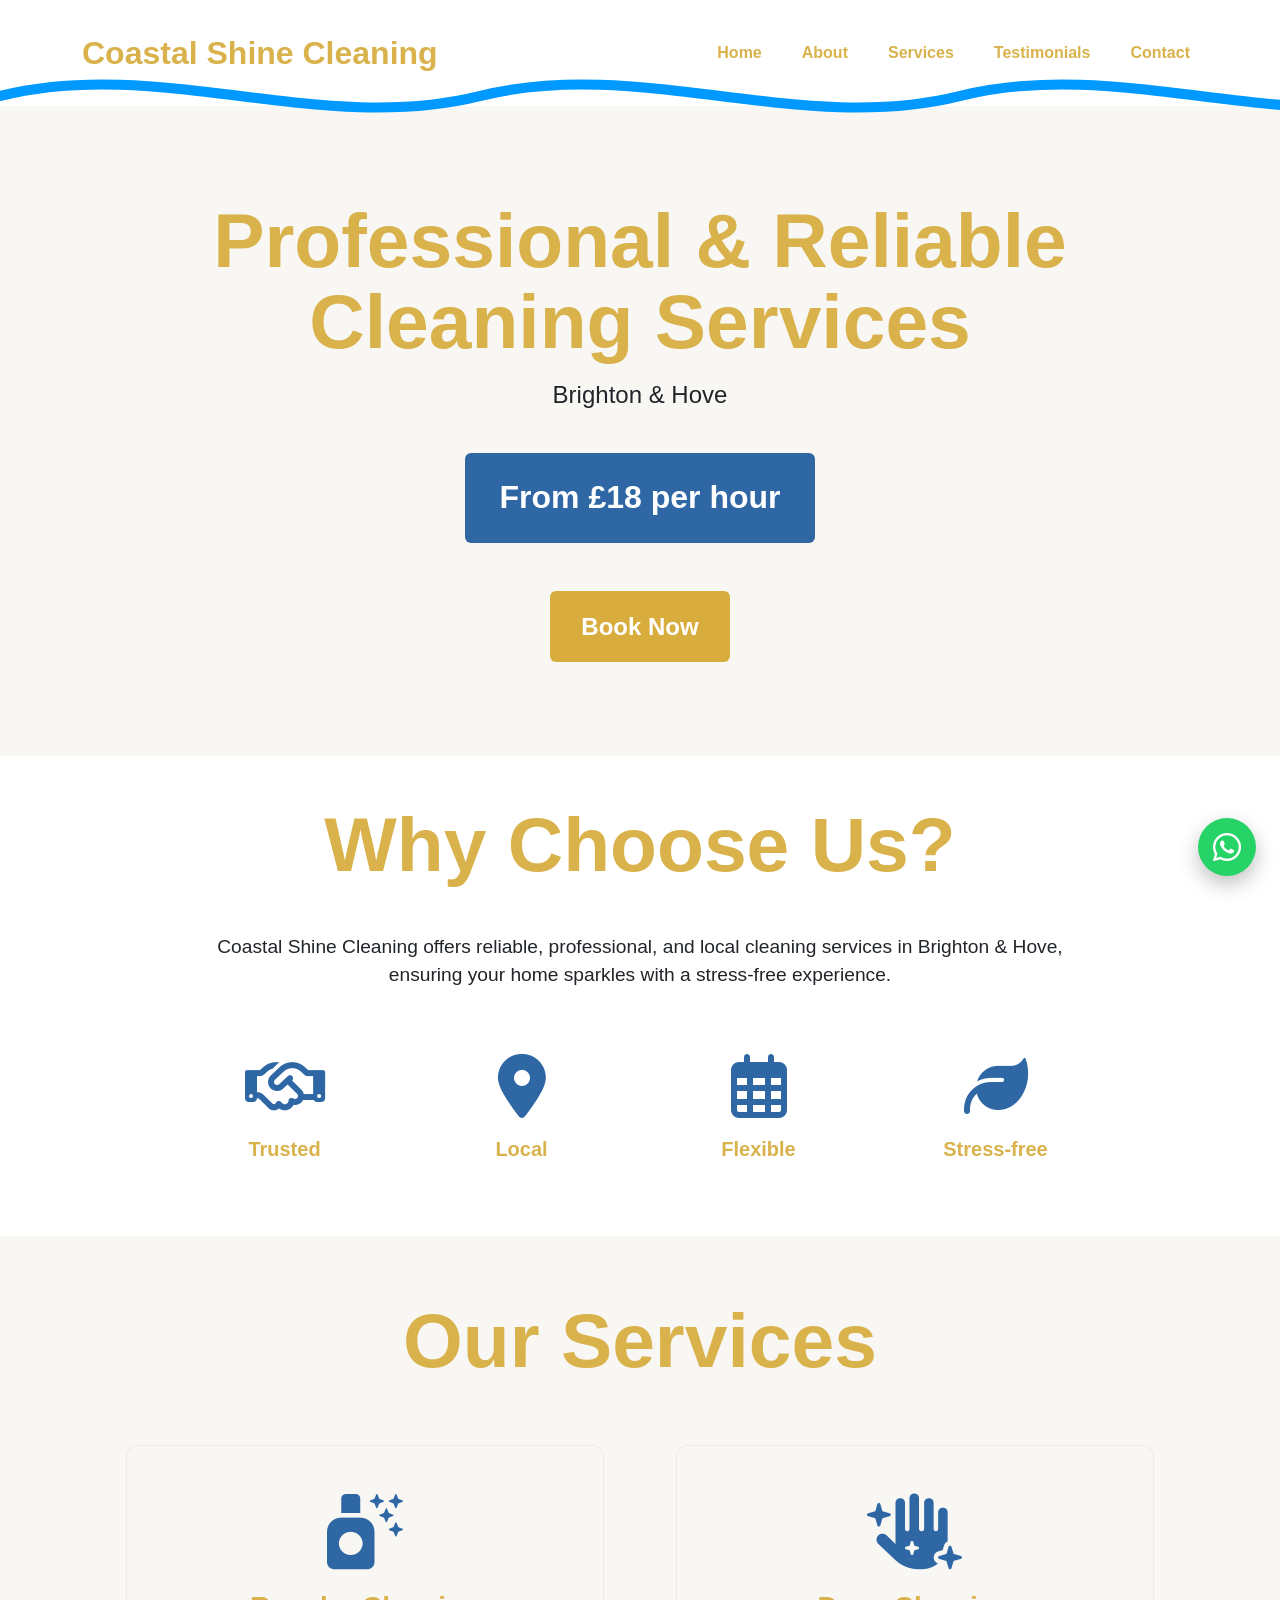
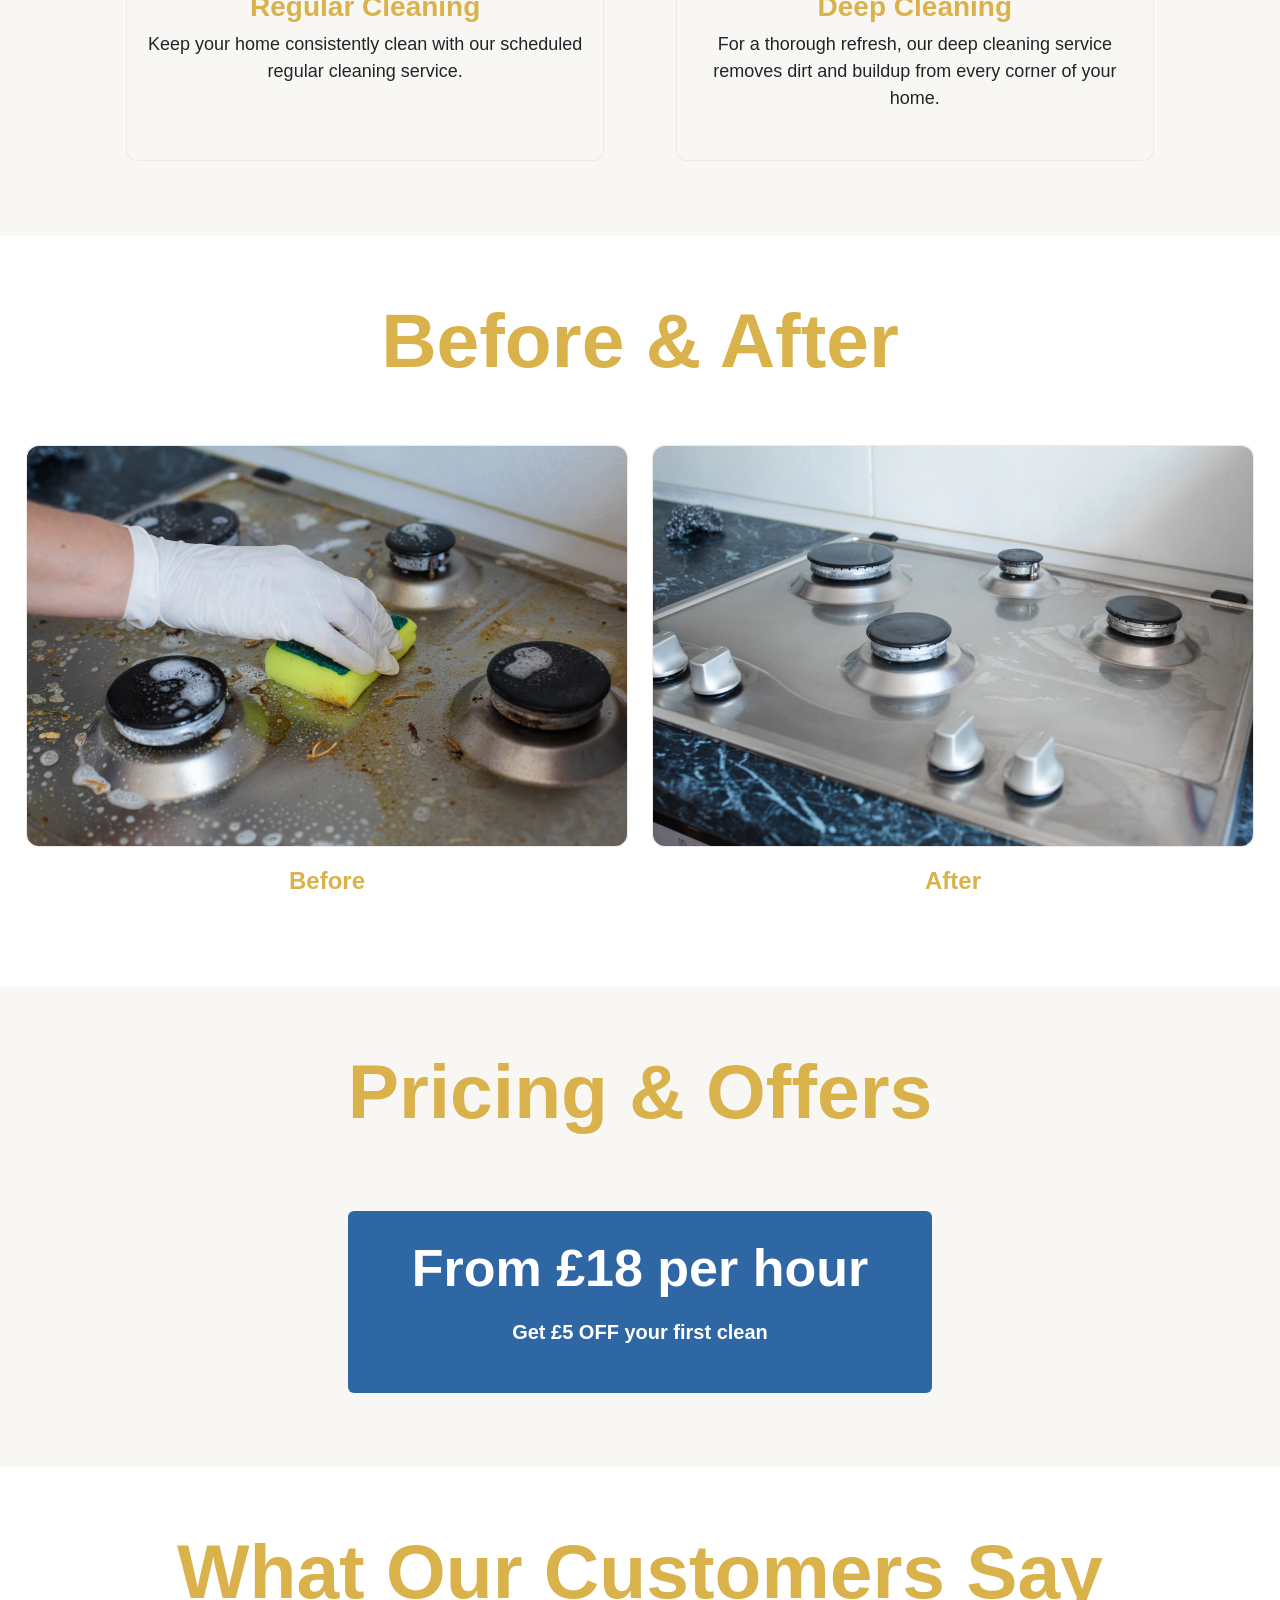
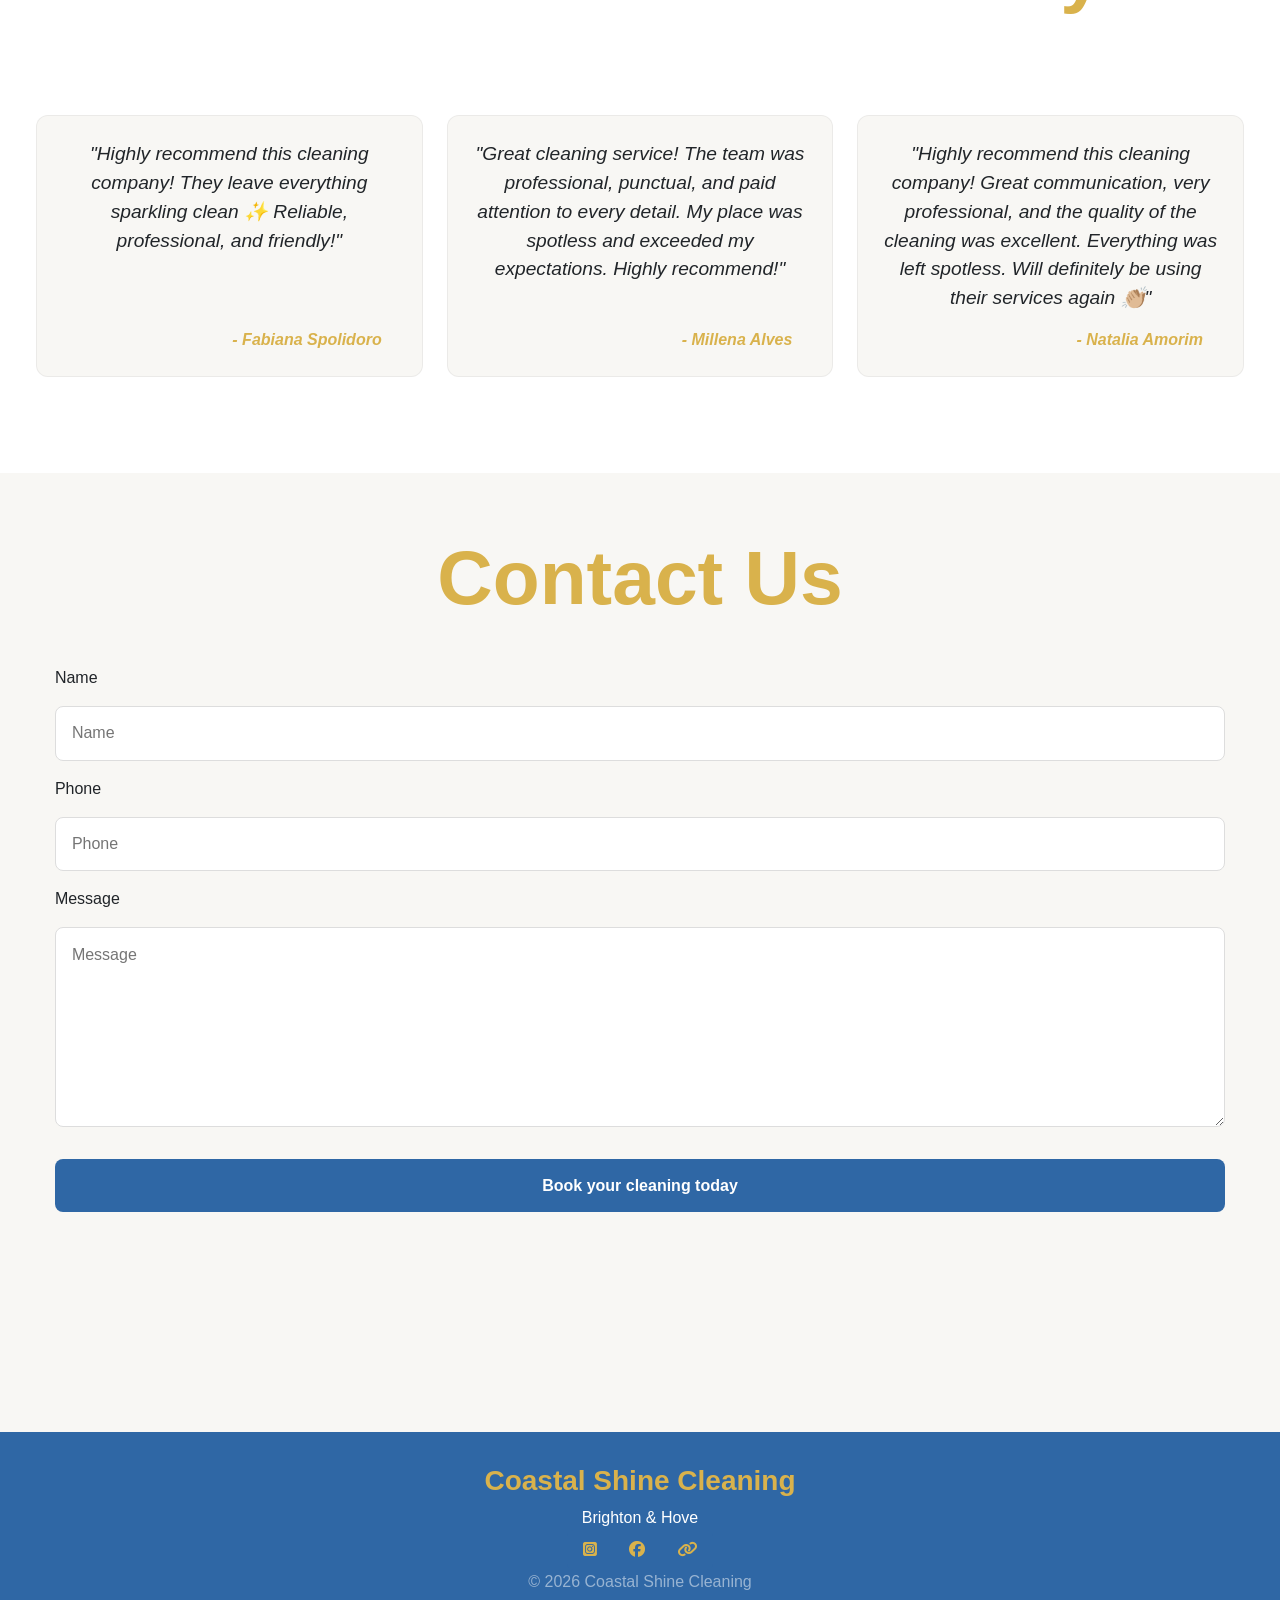
<file: index.html>
<!DOCTYPE html>
<html lang="en">
<head>
    <meta charset="UTF-8">
    <meta name="viewport" content="width=device-width, initial-scale=1.0">
    <title>Costal Shine Cleaning</title>
    <!-- Font Awesome -->
    <link 
      rel="stylesheet" 
      href="https://cdnjs.cloudflare.com/ajax/libs/font-awesome/6.5.2/css/all.min.css"
    />
    <!-- Bootstrap CSS -->
    <link 
    href="https://cdn.jsdelivr.net/npm/bootstrap@5.3.3/dist/css/bootstrap.min.css" 
    rel="stylesheet">
    <!--CSS STYLE-->
    <link href="assets/css/style.css" rel="stylesheet">
    
</head>
<body>
<header class="bg-white site-header">
  
  <nav class="navbar navbar-expand-lg">
    <div class="container py-3">
      <a class="navbar-brand fw-bold fs-2 brand-text-color" href="#home">
        Coastal Shine Cleaning
      </a>

      <button 
        class="navbar-toggler" 
        type="button" 
        data-bs-toggle="collapse" 
        data-bs-target="#mainNavbar"
      >
        <span class="navbar-toggler-icon"></span>
      </button>

      <div class="collapse navbar-collapse justify-content-end" id="mainNavbar">
        <ul class="navbar-nav gap-lg-4">
          <li class="nav-item"><a class="nav-link fw-bold brand-text-color" href="#home">Home</a></li>
          <li class="nav-item"><a class="nav-link fw-bold brand-text-color" href="#About">About</a></li>
          <li class="nav-item"><a class="nav-link fw-bold brand-text-color" href="#services">Services</a></li>
          <li class="nav-item"><a class="nav-link fw-bold brand-text-color" href="#testimonials">Testimonials</a></li>
          <li class="nav-item"><a class="nav-link fw-bold brand-text-color" href="#contact">Contact</a></li>
        </ul>
      </div>
    </div>
  </nav>
<!-- Wave Line -->
  <div class="wave-line overflow-hidden">
    <svg viewBox="0 0 1440 100" preserveAspectRatio="none">
      <path 
        d="M0,50 C120,10 240,90 360,50 C480,10 600,90 720,50 C840,10 960,90 1080,50 C1200,10 1320,90 1440,50"
        fill="none"
        stroke="#0099ff"
        stroke-width="10"
        stroke-linecap="round"
    />
    </svg>
  </div>
</header>
<main>
    <!--HERO SECTION-->
    <section class="hero" id="home">
      <div class="hero-content">
        <h1 class=" fw-bold">Professional & Reliable Cleaning Services</h1>
        <p class="fs-4">
          Brighton & Hove
        </p>
        <div id="space">   
            <span class="btn" id="per-hour">From £18 per hour</span>
        </div>
        <a href="#contact" class="btn" id="bookbtn">Book Now</a>
      </div>
    </section>
  <!--WHY CHOOSE US-->
  <section class="choose-us" id="About">
    
    <div class="choose-us-content">
      <h2>Why Choose Us?</h2>
      <p>
        Coastal Shine Cleaning offers reliable, professional, and local cleaning services in Brighton & Hove, ensuring your home sparkles with a stress-free experience.
      </p>
      <ul class="choose-us-list">
        <li>
            <i class="fa-regular fa-handshake brand-blue"></i>
            <span class="fw-bold brand-text-color">Trusted</span>
        </li>
        <li>
            <i class="fa-solid fa-location-dot brand-blue"></i>
            <span class="fw-bold brand-text-color">Local</span>
        
        </li>
         <li>
            <i class="fa-regular fa-calendar-days brand-blue"></i>
            <span class="fw-bold brand-text-color">Flexible</span>
        </li>
        <li>
            <i class="fa-solid fa-leaf brand-blue"></i>
            <span class="fw-bold brand-text-color">Stress-free</span>
        </li>
      </ul>
      

    </div>
  </section>
  <!--OUR SERVICE SECTION-->  
  <section class="our-service" id="services">
    <div class="our-service-content">
      <h2>Our Services</h2>
      <!--Service cards Bootstrap-->
      <div class="row service-cards">
        <div class="col-12 col-md-6 col-lg-5 d-flex">
          <div class="card card-space">
            <div class="card-body">
              <i class="fa-solid fa-spray-can-sparkles"></i>
              <h3 class="card-title fw-bold">Regular Cleaning</h3>
              <p class="card-text">Keep your home consistently clean with our scheduled regular cleaning service.</p>
            </div>
          </div>
        </div>
        
        <div class="col-12 col-md-6 col-lg-5 d-flex">
          <div class="card card-space">
            <div class="card-body">
              <i class="fa-solid fa-hand-sparkles"></i>
              <h3 class="card-title fw-bold">Deep Cleaning</h3>
              <p class="card-text">For a thorough refresh, our deep cleaning service removes dirt and buildup from every corner of your home.</p>
            </div>
          </div>
        </div>
      </div>
    </div>
  </section> 
  <!--BEFORE AND AFTER SECTION-->
  <section class="before-after">
    <div>
      <h2>Before & After</h2>
      <!--Image cards Bootstrap-->
      <div class="row before-after-cards">
        <div class="col-md-6">
          <div class="card">
            <img src="assets/images/before.webp" class="card-img-top" alt="domestic female hand wearing gloves cleaning dirty stove after cooking using sponge washing woman housewife enjoying daily household closeup top view">
          </div>
          <p class="fw-bold brand-text-color fs-4">Before</p>
        </div>
          <div class="col-md-6">
            <div class="card">
              <img src="assets/images/after.webp" class="card-img-top" alt="polished-gas-cooker-after-washingperfectly-clean-gas-cooker-after-being-washed-with-polishing-chemicals-result-washing-burners">
            </div>
            <p class="fw-bold brand-text-color fs-4">After</p>
          </div>
        </div>
      </div>
    </div>

  </section>
  <!--PRICING AND OFFERS SECTION-->
  <section class="pricing-offers">
    <div>
      <h2>Pricing & Offers</h2>
      <div id="space-pricing">   
            <div class="btn" id="pricing-btn">
                From £18 per hour
                <p>Get £5 OFF your first clean</p>
            </div>
            
      </div>
    </div>
  </section>
  <!--TESTIMONIALS SECTION-->
  <section class="testimonials" id="testimonials">
    <div>
      <h2>What Our Customers Say</h2>
      <!--Testimonial cards Bootstrap-->
      <div class="row justify-content-center testimonials-cards g-4">
       <div class="col-12 col-md-6 col-lg-4 col-lg-4 d-flex">
        <div class="card">
            <p class="card-text fst-italic">"Highly recommend this cleaning company! They leave everything sparkling clean ✨ 
Reliable, professional, and friendly!"</p>
            <span class="text-end fst-italic brand-text-color fw-bold">- Fabiana Spolidoro</span>
         </div>
       </div>
       <!--Second card-->
       <div class="col-12 col-md-6 col-lg-4 col-lg-4 d-flex">
        <div class="card">
            <p class="card-text fst-italic">"Great cleaning service! The team was professional, punctual, and paid attention to every detail. My place was spotless and exceeded my expectations. Highly recommend!"</p>
            <span class="text-end fst-italic brand-text-color fw-bold"><br>- Millena Alves</span>
         </div>
       </div>
       <!--Third card-->
       <div class="col-12 col-md-6 col-lg-4 col-lg-4 d-flex">
        <div class="card">
            <p class="card-text fst-italic">"Highly recommend this cleaning company!
Great communication, very professional, and the quality of the cleaning was excellent. Everything was left spotless. Will definitely be using their services again 👏🏼"</p>
            <span class="text-end fst-italic brand-text-color fw-bold">- Natalia Amorim</span>
         </div>
       </div>
     </div>
    </div>
  </section>

  <!--CONTACT US SECTION-->
  <section class="contact-us" id="contact">
    <div class="contact-wrap">
      <h2>Contact Us</h2>
      <!-- Contact Form -->
         <div class="contact-container">
            <form id="form" class="contact-form" action="https://formspree.io/f/mykvzrvo" method="POST">
              <label for="name">Name</label>
              <input type="text" id="name" name="name" placeholder="Name" required>
            
              <label for="phone">Phone</label>
              <input type="tel" id="phone" name="phone" placeholder="Phone" required>

                <!--Honeypot anti-spam-->
              <input type="text" name="_gotcha" style="display:none">
          
              <label for="message">Message</label>
              <textarea id="message" name="message" placeholder="Message" style="height:200px" required></textarea>
                
              <input type="submit" value="Book your cleaning today">

                <!--Form status message-->
              <p id="form-status"></p>
            </form>
        </div>
    </div>
  </section>

<!--WhatsApp Float Button-->
<a 
  class="whatsapp-float"
  href="https://wa.me/447833771685?text=Hello%20I%20would%20like%20to%20book%20a%20cleaning"
  target="_blank"
  aria-label="Chat on WhatsApp"
>
  <i class="fa-brands fa-whatsapp"></i>
</a>

</main>
<footer class="site-footer ">
  <div class="container-footer">
    <h3 class="fw-bold brand-text-color">Coastal Shine Cleaning</h3>
    <span>Brighton & Hove</span>
    <ul class="list-group list-group-horizontal">
      <li class="list-group-item footer-link">
        <a href="https://www.instagram.com/?hl=en" alt="open in a new tab instagram page."><i class="fa-brands fa-square-instagram"></i></a>
      </li>
      <li class="list-group-item footer-link">
        <a href="https://www.facebook.com/" alt="open in a new tab facebook page"><i class="fa-brands fa-facebook"></i></a>
      </li>
      <li class="list-group-item footer-link">
        <a href="https://nextdoor.co.uk/" alt="open in a new tab nextdoor website"><i class="fa-solid fa-link"></i></i></a>
      </li>
    </ul>
  </div>

  <p>© 2026 Coastal Shine Cleaning</p>
</footer>


<script 
  src="https://cdn.jsdelivr.net/npm/bootstrap@5.3.3/dist/js/bootstrap.bundle.min.js">
</script>
<script src="assets/js/app.js"></script>
</body>
</html>
</file>
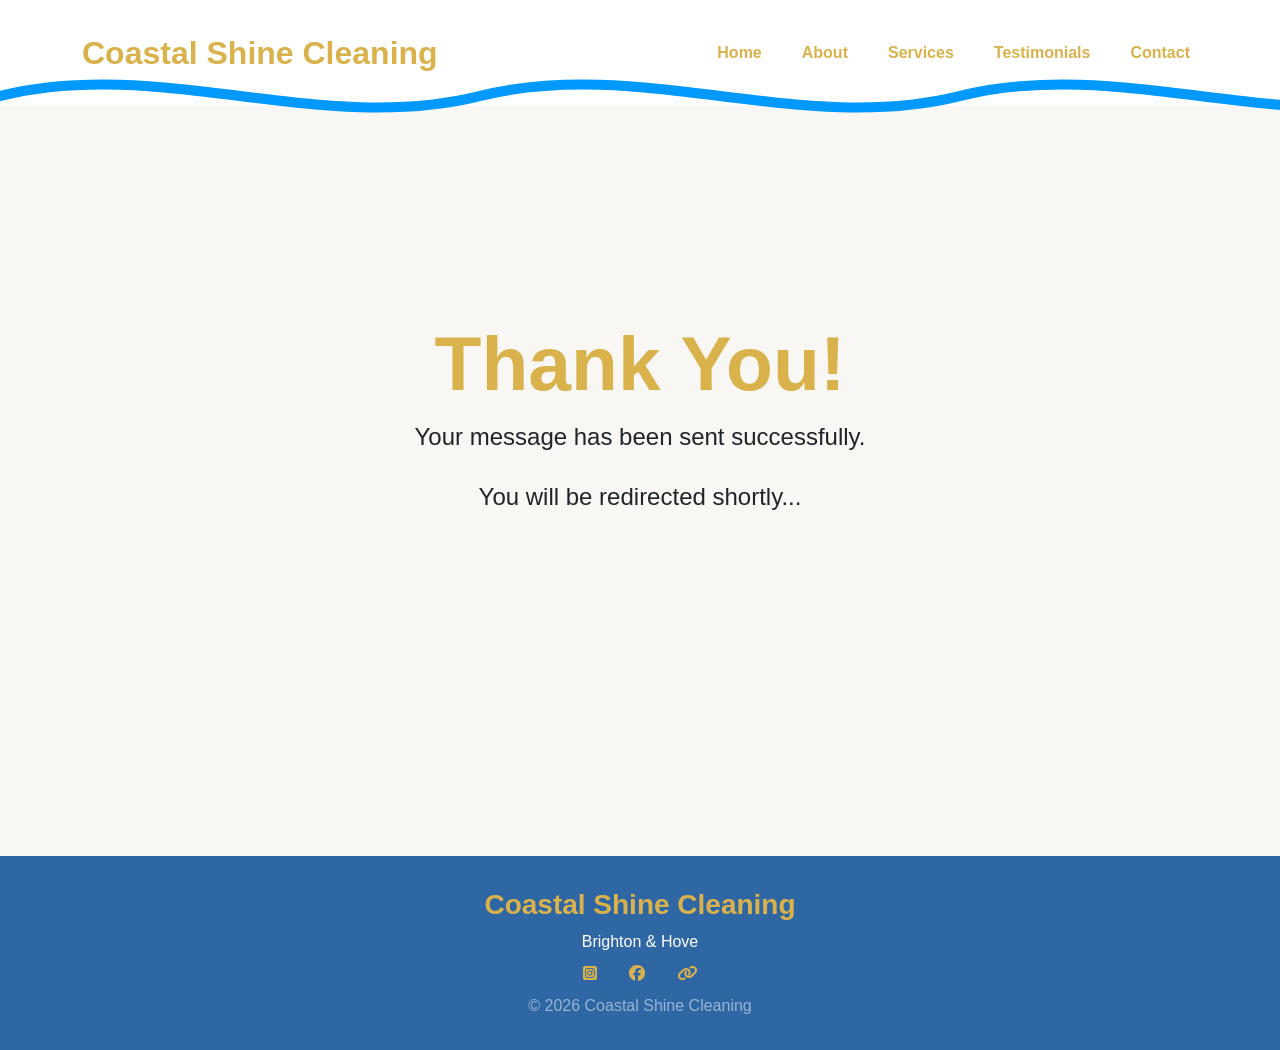
<file: thank_you.html>
<!DOCTYPE html>
<html lang="en">
<head>
    <meta charset="UTF-8">
    <meta name="viewport" content="width=device-width, initial-scale=1.0">
    <title>Message sent</title>
    <!-- Font Awesome -->
    <link 
      rel="stylesheet" 
      href="https://cdnjs.cloudflare.com/ajax/libs/font-awesome/6.5.2/css/all.min.css"
    />
    <!-- Bootstrap CSS -->
    <link 
    href="https://cdn.jsdelivr.net/npm/bootstrap@5.3.3/dist/css/bootstrap.min.css" 
    rel="stylesheet">
    <!--CSS STYLE-->
    <link href="assets/css/style.css" rel="stylesheet">

    <!-- Redirect to home page after 5 seconds -->
    <meta http-equiv="refresh" content="5;url=index.html">
    
</head>
<body>
<header class="bg-white site-header">
  
  <nav class="navbar navbar-expand-lg">
    <div class="container py-3">
      <a class="navbar-brand fw-bold fs-2 brand-text-color" href="#home">
        Coastal Shine Cleaning
      </a>

      <button 
        class="navbar-toggler" 
        type="button" 
        data-bs-toggle="collapse" 
        data-bs-target="#mainNavbar"
      >
        <span class="navbar-toggler-icon"></span>
      </button>

      <div class="collapse navbar-collapse justify-content-end" id="mainNavbar">
        <ul class="navbar-nav gap-lg-4">
          <li class="nav-item"><a class="nav-link fw-bold brand-text-color" href="#home">Home</a></li>
          <li class="nav-item"><a class="nav-link fw-bold brand-text-color" href="#About">About</a></li>
          <li class="nav-item"><a class="nav-link fw-bold brand-text-color" href="#services">Services</a></li>
          <li class="nav-item"><a class="nav-link fw-bold brand-text-color" href="#testimonials">Testimonials</a></li>
          <li class="nav-item"><a class="nav-link fw-bold brand-text-color" href="#contact">Contact</a></li>
        </ul>
      </div>
    </div>
  </nav>
<!-- Wave Line -->
  <div class="wave-line overflow-hidden">
    <svg viewBox="0 0 1440 100" preserveAspectRatio="none">
      <path 
        d="M0,50 C120,10 240,90 360,50 C480,10 600,90 720,50 C840,10 960,90 1080,50 C1200,10 1320,90 1440,50"
        fill="none"
        stroke="#0099ff"
        stroke-width="10"
        stroke-linecap="round"
    />
    </svg>
  </div>
</header>
<main>
    <!--HERO SECTION-->
    <section class="hero success-message" id="home">
      <div class="hero-content">
        <h1 class=" fw-bold">Thank You!</h1>
        <p class="fs-4">
          Your message has been sent successfully.
        </p>
        <p class="fs-4">
          You will be redirected shortly...
        </p>
      </div>
    </section>

</main>
<footer class="site-footer ">
  <div class="container-footer">
    <h3 class="fw-bold brand-text-color">Coastal Shine Cleaning</h3>
    <span>Brighton & Hove</span>
    <ul class="list-group list-group-horizontal">
      <li class="list-group-item footer-link">
        <a href="https://www.instagram.com/?hl=en" alt="open in a new tab instagram page."><i class="fa-brands fa-square-instagram"></i></a>
      </li>
      <li class="list-group-item footer-link">
        <a href="https://www.facebook.com/" alt="open in a new tab facebook page"><i class="fa-brands fa-facebook"></i></a>
      </li>
      <li class="list-group-item footer-link">
        <a href="https://nextdoor.co.uk/" alt="open in a new tab nextdoor website"><i class="fa-solid fa-link"></i></i></a>
      </li>
    </ul>
  </div>

  <p>© 2026 Coastal Shine Cleaning</p>
</footer>


<script 
  src="https://cdn.jsdelivr.net/npm/bootstrap@5.3.3/dist/js/bootstrap.bundle.min.js">
</script>
<script src="assets/js/app.js"></script>
</body>
</html>
</file>
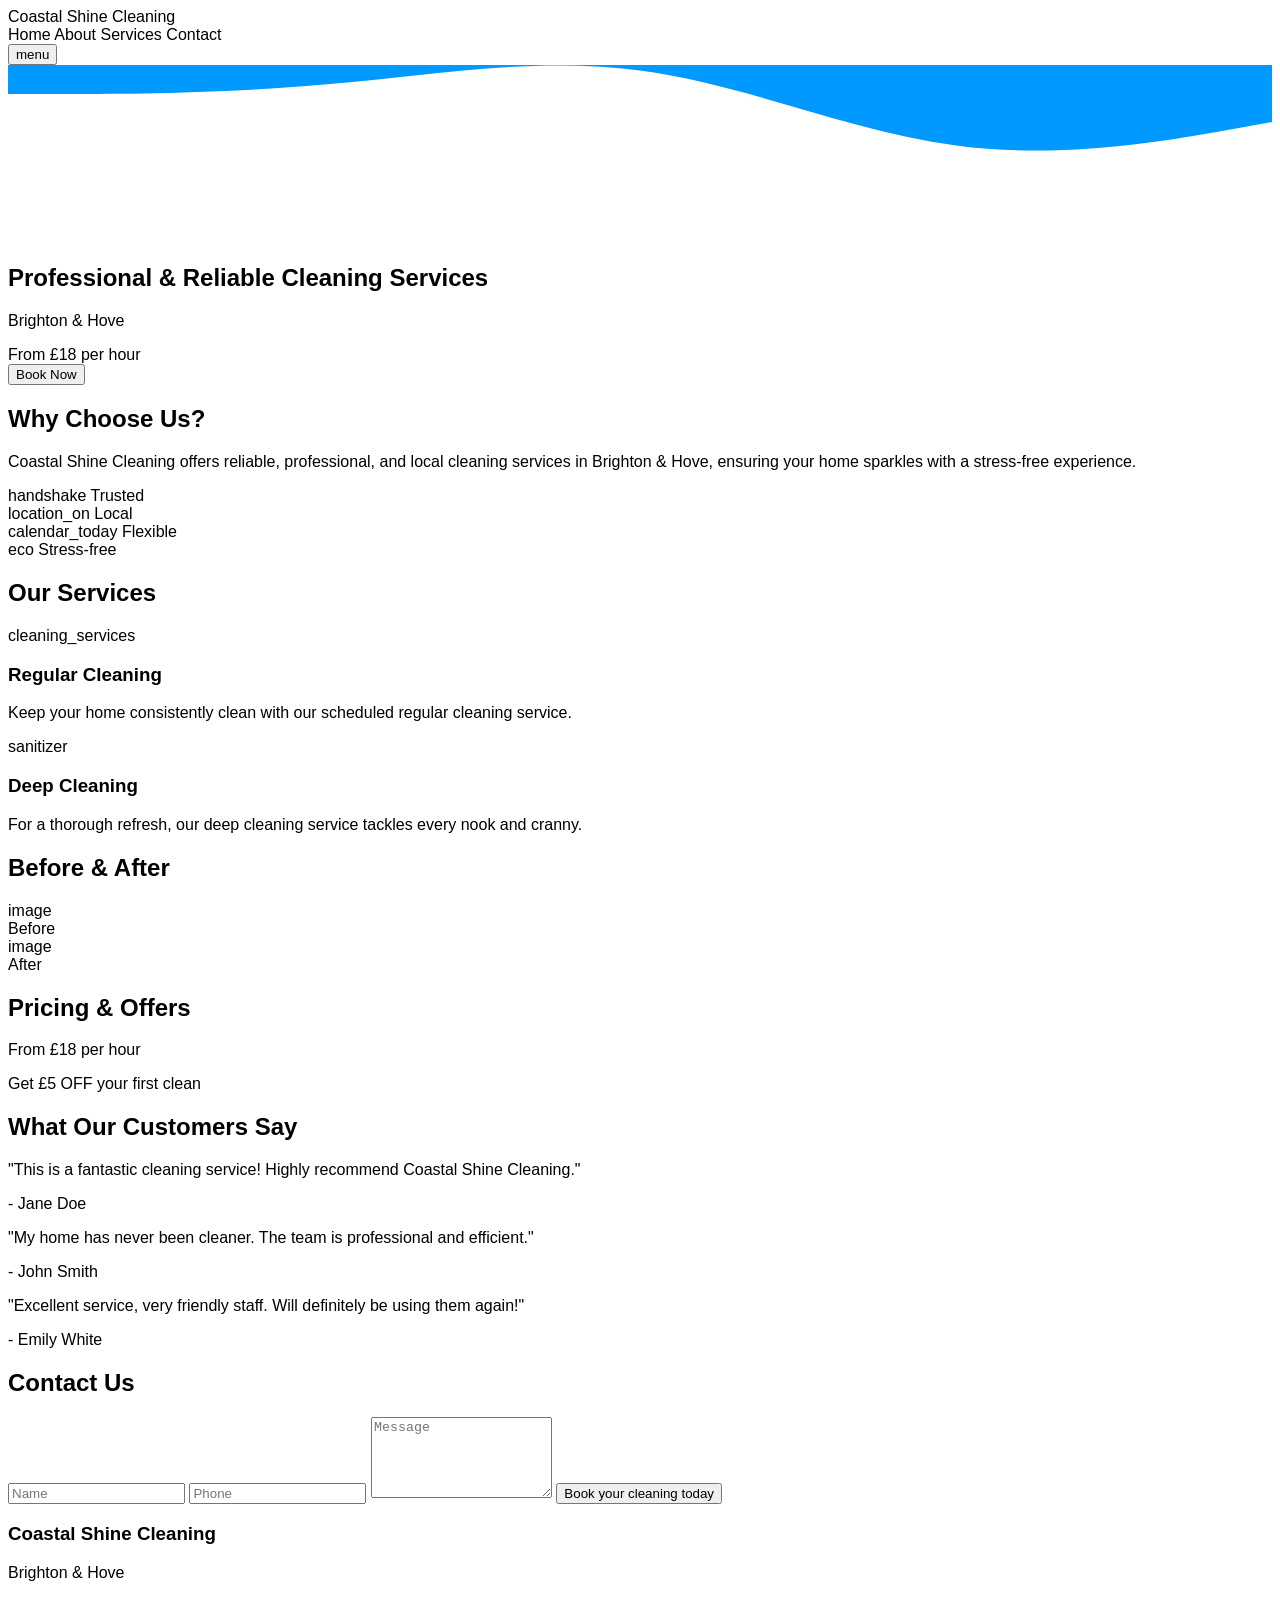
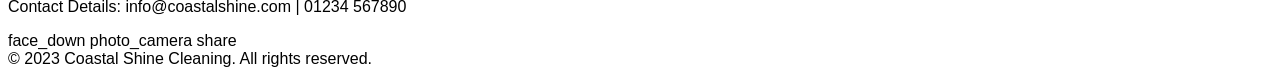
<file: assets/images/Cleaning Services Landing Page.html>
<!DOCTYPE html>
<html lang="en">
<head>
    <meta charset="utf-8"/>
    <meta content="width=device-width, initial-scale=1.0" name="viewport"/>
    <meta http-equiv="Content-Security-Policy" content="default-src 'none'; script-src 'unsafe-inline' 'unsafe-eval' https://static.balsamiq.com/prototype/v1/; style-src 'unsafe-inline' https://static.balsamiq.com/prototype/v1/; font-src https://static.balsamiq.com/prototype/v1/; img-src data: https:; connect-src 'none'; frame-src 'none'; object-src 'none'; base-uri 'none'; form-action 'none';"/>
    <title>Cleaning Services Landing Page</title>

    <!-- Fonts -->
    <link href="https://static.balsamiq.com/prototype/v1/css/noto-fonts.css" rel="stylesheet"/>
    <link href="https://static.balsamiq.com/prototype/v1/css/material-symbols-outlined.css" rel="stylesheet"/>

    <!-- Tailwind CSS -->
    <script src="https://static.balsamiq.com/prototype/v1/js/tailwindcss-3.4.17.js"></script>
    <script>
        tailwind.config = {
            darkMode: "class",
            theme: {
                extend: {
                    colors: {
                        "primary": "#d9b24c",
                        "secondary": "#2f67a5",
                        "background": "#ffffff",
                        "surface": "#f8f7f4",
                        "border": "#dddddd",
                        "text-main": "#333333",
                        "text-muted": "#666666",
                    },
                    borderRadius: {
                        "theme": "0.25rem",
                        "theme-sm": "calc(0.25rem * 0.5)",
                        "theme-lg": "calc(0.25rem * 1.5)",
                    },
                    boxShadow: {
                        "theme": "0 1px 2px 0 rgb(0 0 0 / 0.05)",
                    },
                    fontFamily: {
                        "display": ["Noto Serif", "serif"],
                        "body": ["Noto Sans", "sans-serif"],
                        "sans": ["Noto Sans", "sans-serif"],
                    },
                },
            },
        }
    </script>

    <!-- Alpine.js Plugins -->
    <script defer src="https://static.balsamiq.com/prototype/v1/js/alpinejs-collapse-3.14.9.min.js"></script>
    <!-- Alpine.js -->
    <script defer src="https://static.balsamiq.com/prototype/v1/js/alpinejs-3.14.9.min.js"></script>

    <style>
        /* Prevent flash of unstyled content */
        [x-cloak] { display: none !important; }
        .font-display { font-family: 'Noto Serif', serif; }
        .font-body { font-family: 'Noto Sans', sans-serif; }
    </style>

</head>
<body class="bg-background text-text-main font-body antialiased min-h-screen"
      x-data="{ page: 'main', formData: {} }">

<!-- Page: Main Landing Page -->
<div x-show="page === 'main'" class="min-h-screen bg-[#f8f7f4] text-text-main font-sans">
  
  <!-- Header / Navigation -->
  <header data-control-id="138" class="w-full bg-[#f8f7f4] sticky top-0 z-50 border-b border-border/50">
    <div class="max-w-7xl mx-auto px-4 md:px-8 py-6 flex items-center justify-between">
      <div data-control-id="139" class="text-3xl md:text-4xl font-bold text-primary">
        Coastal Shine Cleaning
      </div>
      <nav class="hidden md:flex items-center gap-8">
        <a data-control-id="140" @click.prevent="page = 'main'" class="text-primary font-bold hover:opacity-80 transition-opacity">Home</a>
        <a data-control-id="141" @click.prevent class="text-primary font-bold hover:opacity-80 transition-opacity">About</a>
        <a data-control-id="142" @click.prevent class="text-primary font-bold hover:opacity-80 transition-opacity">Services</a>
        <a data-control-id="143" @click.prevent class="text-primary font-bold hover:opacity-80 transition-opacity">Contact</a>
      </nav>
      <button class="md:hidden material-symbols-outlined text-primary">menu</button>
    </div>
	
  </header>
	<svg xmlns="http://www.w3.org/2000/svg" viewBox="0 95 1440 200"><path fill="#0099ff" fill-opacity="1" d="M0,128L60,128C120,128,240,128,360,117.3C480,107,600,85,720,101.3C840,117,960,171,1080,186.7C1200,203,1320,181,1380,170.7L1440,160L1440,0L1380,0C1320,0,1200,0,1080,0C960,0,840,0,720,0C600,0,480,0,360,0C240,0,120,0,60,0L0,0Z"></path></svg>
  <!-- Hero Section -->
  <section data-control-id="144" class="relative py-20 md:py-32 overflow-hidden">
    <div class="max-w-5xl mx-auto px-4 text-center flex flex-col items-center gap-8">
      <h1 data-control-id="145" class="text-5xl md:text-7xl font-bold text-primary leading-tight">
        Professional & Reliable Cleaning Services
      </h1>
      <p data-control-id="146" class="text-2xl md:text-3xl text-text-main">
        Brighton & Hove
      </p>
      
      <div data-control-id="147" class="bg-secondary px-10 py-6 rounded-theme-lg shadow-theme transform hover:scale-105 transition-transform">
        <span data-control-id="148" class="text-3xl md:text-4xl font-bold text-[#F8F7F4]">
          From £18 per hour
        </span>
      </div>

      <button data-control-id="149" @click="document.getElementById('contact-form').scrollIntoView({behavior: 'smooth'})" class="bg-primary text-white text-2xl font-bold px-12 py-5 rounded-theme-lg shadow-theme hover:opacity-90 transition-all active:scale-95">
        Book Now
      </button>
    </div>
  </section>

  <!-- Why Choose Us Section -->
  <section class="py-20 bg-white">
    <div class="max-w-7xl mx-auto px-4">
      <h2 data-control-id="150" class="text-4xl md:text-5xl font-bold text-primary text-center mb-12">
        Why Choose Us?
      </h2>
      <p data-control-id="151" class="text-xl md:text-2xl text-center max-w-4xl mx-auto mb-16 text-text-main leading-relaxed">
        Coastal Shine Cleaning offers reliable, professional, and local cleaning services in Brighton & Hove, ensuring your home sparkles with a stress-free experience.
      </p>

      <div class="grid grid-cols-1 md:grid-cols-4 gap-8 text-center">
        <!-- Trusted -->
        <div class="flex flex-col items-center gap-4">
          <span data-control-id="152" class="material-symbols-outlined text-6xl text-secondary">handshake</span>
          <span data-control-id="153" class="text-2xl font-bold text-primary">Trusted</span>
        </div>
        <!-- Local -->
        <div class="flex flex-col items-center gap-4">
          <span data-control-id="154" class="material-symbols-outlined text-6xl text-secondary">location_on</span>
          <span data-control-id="155" class="text-2xl font-bold text-primary">Local</span>
        </div>
        <!-- Flexible -->
        <div class="flex flex-col items-center gap-4">
          <span data-control-id="156" class="material-symbols-outlined text-6xl text-secondary">calendar_today</span>
          <span data-control-id="157" class="text-2xl font-bold text-primary">Flexible</span>
        </div>
        <!-- Stress-free -->
        <div class="flex flex-col items-center gap-4">
          <span data-control-id="158" class="material-symbols-outlined text-6xl text-secondary">eco</span>
          <span data-control-id="159" class="text-2xl font-bold text-primary">Stress-free</span>
        </div>
      </div>
    </div>
  </section>

  <!-- Our Services Section -->
  <section class="py-20 bg-[#f8f7f4]">
    <div class="max-w-7xl mx-auto px-4">
      <h2 data-control-id="160" class="text-4xl md:text-5xl font-bold text-primary text-center mb-16">
        Our Services
      </h2>
      
      <div class="grid grid-cols-1 md:grid-cols-2 gap-12 max-w-5xl mx-auto">
        <!-- Regular Cleaning -->
        <div data-control-id="161" class="bg-surface p-10 rounded-theme-lg shadow-theme flex flex-col items-center text-center gap-6 border border-border/30 hover:shadow-lg transition-shadow">
          <div data-control-id="162" class="w-24 h-24 bg-secondary rounded-full flex items-center justify-center">
            <span data-control-id="163" class="material-symbols-outlined text-5xl text-[#f8f7f4]">cleaning_services</span>
          </div>
          <h3 data-control-id="164" class="text-3xl font-bold text-primary">Regular Cleaning</h3>
          <p data-control-id="165" class="text-xl text-text-main leading-relaxed">
            Keep your home consistently clean with our scheduled regular cleaning service.
          </p>
        </div>

        <!-- Deep Cleaning -->
        <div data-control-id="166" class="bg-surface p-10 rounded-theme-lg shadow-theme flex flex-col items-center text-center gap-6 border border-border/30 hover:shadow-lg transition-shadow">
          <div data-control-id="167" class="w-24 h-24 bg-secondary rounded-full flex items-center justify-center">
            <span data-control-id="168" class="material-symbols-outlined text-5xl text-[#f8f7f4]">sanitizer</span>
          </div>
          <h3 data-control-id="169" class="text-3xl font-bold text-primary">Deep Cleaning</h3>
          <p data-control-id="170" class="text-xl text-text-main leading-relaxed">
            For a thorough refresh, our deep cleaning service tackles every nook and cranny.
          </p>
        </div>
      </div>
    </div>
  </section>

  <!-- Before & After Gallery -->
  <section class="py-20 bg-white">
    <div class="max-w-7xl mx-auto px-4">
      <h2 data-control-id="171" class="text-4xl md:text-5xl font-bold text-primary text-center mb-16">
        Before & After
      </h2>
      <div class="flex flex-col md:flex-row gap-8 justify-center items-start">
        <div class="flex-1 flex flex-col items-center gap-4">
          <div data-control-id="207" class="bg-gray-200 rounded-theme-lg w-full aspect-[4/3] flex items-center justify-center text-text-muted overflow-hidden shadow-theme">
            <span class="material-symbols-outlined text-6xl">image</span>
          </div>
          <span data-control-id="172" class="text-2xl font-bold text-text-main">Before</span>
        </div>
        <div class="flex-1 flex flex-col items-center gap-4">
          <div data-control-id="208" class="bg-gray-200 rounded-theme-lg w-full aspect-[4/3] flex items-center justify-center text-text-muted overflow-hidden shadow-theme">
            <span class="material-symbols-outlined text-6xl">image</span>
          </div>
          <span data-control-id="173" class="text-2xl font-bold text-text-main">After</span>
        </div>
      </div>
    </div>
  </section>

  <!-- Pricing & Offers -->
  <section class="py-20 bg-[#f8f7f4]">
    <div class="max-w-7xl mx-auto px-4 text-center">
      <h2 data-control-id="174" class="text-4xl md:text-5xl font-bold text-primary mb-12">
        Pricing & Offers
      </h2>
      <div data-control-id="175" class="bg-secondary max-w-2xl mx-auto p-12 rounded-theme-lg shadow-theme text-[#F8F7F4] flex flex-col gap-6 transform hover:scale-105 transition-transform">
        <p data-control-id="176" class="text-4xl md:text-5xl font-bold">From £18 per hour</p>
        <p data-control-id="177" class="text-2xl md:text-3xl">Get £5 OFF your first clean</p>
      </div>
    </div>
  </section>

  <!-- Testimonials -->
  <section class="py-20 bg-white">
    <div class="max-w-7xl mx-auto px-4">
      <h2 data-control-id="178" class="text-4xl md:text-5xl font-bold text-primary text-center mb-16">
        What Our Customers Say
      </h2>
      <div class="grid grid-cols-1 md:grid-cols-3 gap-8">
        <!-- Testimonial 1 -->
        <div data-control-id="179" class="bg-[#f8f7f4] p-8 rounded-theme-lg shadow-theme flex flex-col justify-between gap-6 border border-border/20">
          <p data-control-id="180" class="text-xl italic text-text-main">
            "This is a fantastic cleaning service! Highly recommend Coastal Shine Cleaning."
          </p>
          <p data-control-id="181" class="text-xl font-bold text-primary text-right">- Jane Doe</p>
        </div>
        <!-- Testimonial 2 -->
        <div data-control-id="182" class="bg-[#f8f7f4] p-8 rounded-theme-lg shadow-theme flex flex-col justify-between gap-6 border border-border/20">
          <p data-control-id="183" class="text-xl italic text-text-main">
            "My home has never been cleaner. The team is professional and efficient."
          </p>
          <p data-control-id="184" class="text-xl font-bold text-primary text-right">- John Smith</p>
        </div>
        <!-- Testimonial 3 -->
        <div data-control-id="185" class="bg-[#f8f7f4] p-8 rounded-theme-lg shadow-theme flex flex-col justify-between gap-6 border border-border/20">
          <p data-control-id="186" class="text-xl italic text-text-main">
            "Excellent service, very friendly staff. Will definitely be using them again!"
          </p>
          <p data-control-id="187" class="text-xl font-bold text-primary text-right">- Emily White</p>
        </div>
      </div>
    </div>
  </section>

  <!-- Contact Form Section -->
  <section id="contact-form" class="py-20 bg-[#f8f7f4]">
    <div class="max-w-4xl mx-auto px-4">
      <h2 data-control-id="188" class="text-4xl md:text-5xl font-bold text-primary text-center mb-12">
        Contact Us
      </h2>
      <div data-control-id="189" class="bg-surface p-8 md:p-12 rounded-theme-lg shadow-theme border border-border/30">
        <form x-data="{ submitted: false }" @submit.prevent="submitted = true" class="flex flex-col gap-6">
          <div x-show="!submitted" class="flex flex-col gap-6">
            <input data-control-id="190" type="text" x-model="formData['190']" placeholder="Name" class="w-full border border-border rounded-theme px-6 py-4 text-xl focus:ring-2 focus:ring-primary focus:border-primary outline-none transition-all">
            <input data-control-id="191" type="text" x-model="formData['191']" placeholder="Phone" class="w-full border border-border rounded-theme px-6 py-4 text-xl focus:ring-2 focus:ring-primary focus:border-primary outline-none transition-all">
            <textarea data-control-id="209" x-model="formData['209']" placeholder="Message" rows="5" class="w-full border border-border rounded-theme px-6 py-4 text-xl focus:ring-2 focus:ring-primary focus:border-primary outline-none transition-all"></textarea>
            <button data-control-id="192" type="submit" class="bg-primary text-white text-2xl font-bold px-8 py-5 rounded-theme-lg shadow-theme hover:opacity-90 transition-all active:scale-95 mt-4">
              Book your cleaning today
            </button>
          </div>
          <div x-show="submitted" x-cloak class="text-center py-12">
            <span class="material-symbols-outlined text-6xl text-green-500 mb-4">check_circle</span>
            <h3 class="text-3xl font-bold text-primary">Thank you!</h3>
            <p class="text-xl text-text-muted mt-2">We'll be in touch shortly to confirm your booking.</p>
            <button @click="submitted = false" class="mt-8 text-primary underline">Send another message</button>
          </div>
        </form>
      </div>
    </div>
  </section>

  <!-- Footer -->
  <footer data-control-id="197" class="bg-primary text-[#F8F7F4] py-16">
    <div class="max-w-7xl mx-auto px-4 flex flex-col items-center text-center gap-8">
      <div class="flex flex-col gap-2">
        <h3 data-control-id="198" class="text-3xl font-bold">Coastal Shine Cleaning</h3>
        <p data-control-id="199" class="text-2xl">Brighton & Hove</p>
      </div>
      
      <p data-control-id="290" class="text-xl opacity-90">
        Contact Details: info@coastalshine.com | 01234 567890
      </p>

      <!-- Social Icons -->
      <div class="flex gap-6 mt-4">
        <a @click.prevent data-control-id="201" class="w-12 h-12 bg-secondary rounded-full flex items-center justify-center hover:opacity-80 transition-opacity">
          <span data-control-id="202" class="material-symbols-outlined text-2xl">face_down</span>
        </a>
        <a @click.prevent data-control-id="203" class="w-12 h-12 bg-secondary rounded-full flex items-center justify-center hover:opacity-80 transition-opacity">
          <span data-control-id="204" class="material-symbols-outlined text-2xl">photo_camera</span>
        </a>
        <a @click.prevent data-control-id="205" class="w-12 h-12 bg-secondary rounded-full flex items-center justify-center hover:opacity-80 transition-opacity">
          <span data-control-id="206" class="material-symbols-outlined text-2xl">share</span>
        </a>
      </div>
      
      <div class="mt-12 pt-8 border-t border-white/10 w-full text-sm opacity-60">
        &copy; 2023 Coastal Shine Cleaning. All rights reserved.
      </div>
    </div>
  </footer>

</div>

</body>
</html>
</file>
<file: assets/css/style.css>
:root {
      --brand-gold: #d8ad3d;
      --brand-blue: #0099ff;
      --brand-bg: #f8f7f4;
      --brand-wh: white;
      --brand-text: #2f67a5;
      --brand-text-gold: #d9b24c;
      --font-heading: Arial, Helvetica, sans-serif;
      --font-body: Arial, Helvetica, sans-serif;

      --space-1: 0.25rem;
      --space-2: 0.5rem;
      --space-3: 0.75rem;
      --space-4: 1rem;
      --space-5: 1.5rem;
      --space-6: 2rem;
      --space-7: 3rem;
      --space-8: 4rem;

      --container-width: 1200px;
      --radius-sm: 0.5rem;
      --radius-md: 0.75rem;
      --radius-lg: 1rem;
    }

    html {
      scroll-behavior: smooth;
    }

    body {
      background-color: var(--brand-bg);
      font-family: var(--font-body);
    }

    section {
        scroll-margin-top: 90px;
    }

    /*Site Header and Navigation*/

    .site-header{
      position: sticky;
      top: 0;
      z-index: 1000;
    }

    .site-header,
    .navbar {
      border-bottom: none !important;
      box-shadow: none !important;
    }

    .navbar-brand {
    transition: transform 0.2s ease;
    }

    .navbar-brand:hover {
      transform: scale(1.02);
      color: var(--brand-text-gold) !important
    }

    .nav-link {
    transition: 
        color 0.3s ease,
        transform 0.2s ease;
    }

    .nav-link:hover,
    .nav-link:focus {
      color: var(--brand-gold) !important;

      transform: translateY(-2px);
      text-shadow: 0 15px 20px rgba(0,0,0,0.15);
    }

    /*Brand Colors class and Btn*/
    .brand-blue {
        color: var(--brand-text);
    }

    .brand-text-color {
      color: var(--brand-text-gold);
    }

    .btn-brand {
      background: var(--brand-gold);
      color: white;
      font-weight: 700;
      border-radius: 12px;
    }

    /*Wave line*/

    .wave-line {
      position: absolute;
      left: 0;
      bottom: -10px;
      width: 100%;
      height: 70px;
      line-height: 0;
      overflow: hidden;
      pointer-events: none;
    }

    .wave-line svg {
      display: block;
      width: 150%;
      height: 100px;

      animation: waveFloat 2.0s ease-in-out infinite alternate;
    }

    @keyframes waveFloat {
        from {
            transform: translateX(0) translateY(0);
        }

        to {
            transform: translateX(-45px) translateY(6px);
        }
    }

    /*Hero Section*/

    .hero-content h1 {
      color: var(--brand-text-gold);
      font-size: clamp(3rem, 6vw, 5rem);
      font-weight: 800;
      line-height: 1.05;

    }

    .hero {
      background-color: var(--brand-bg);
      min-height: 650px;
      display: flex;
      justify-content: center;
      align-items: center;
      text-align: center;
      padding: var(--space-8) var(--space-4);
      
    }

    .hero-content {
      max-width: 900px;
      margin: 0 auto;
      
    }

    .hero-content p {
      margin-top: var(--space-4);
      margin-bottom: var(--space-5);
      font-size: 1.125rem;
      color: var(--color-muted);
      
    }

    .btn {
    transition: 
        color 0.3s ease,
        transform 0.2s ease;
    }

    .btn:hover,
    .btn:focus {
      color: var(--brand-wh) !important;

      transform: scale(1.05);
      box-shadow: 0 10px 20px rgba(0,0,0,0.15);
    }

    #per-hour {
        width: min(90%, 350px);
        padding: var(--space-5) 1rem;
        background-color: var(--brand-text);
        color: white;
        border: none;
        font-weight: 700;
        font-size: clamp(1.75rem, 5vw, 2rem);
        text-align: center;
        line-height: 1.3;
    }

    #space {
        padding: var(--space-4);
        display: flex;
        justify-content: center;
    }

    #bookbtn {
        width: min(90%, 180px);
        padding: 20px 7px;
        background-color: var(--brand-gold);
        color: white;
        border: none;
        font-weight: 700;
        font-size: clamp(1.2rem, 2.7vw, 1.5rem);
        text-align: center;
        line-height: 1.3;
        margin-top: 32px;
    }

    /*Choose us Section*/

    .choose-us {
      background-color: var(--brand-wh);
      min-height: 480px;
      display: flex;
      justify-content: center;
      align-items: top;
      text-align: center;
      padding: var(--space-7) var(--space-1);

    }

    .choose-us-content {
        max-width: 900px;
        margin: 0 auto;
      
    }

    .choose-us-content p {
        margin-top: 3rem;
        font-size: larger;
    }

    .choose-us-list {
        list-style: none;
        padding: 0;
        margin: 4rem auto 0;
        display: grid;
        grid-template-columns: repeat(4, minmax(0, 1fr));
        gap: 3rem;
        max-width: 1100px;

    }
    
    .choose-us-list li {
    display: flex;
    flex-direction: column;
    align-items: center;
    gap: 1rem;
    text-align: center;
    }

    .choose-us-list i {
        font-size: 4rem;
    }

    .choose-us-list span {
         font-size: 1.25rem;      
        transition: 
            color 0.3s ease,
            transform 0.2s ease;
    }

    .choose-us-list span:hover,
    .choose-us-list span:focus {
      color: var(--brand-text-gold) !important;
      

      transform: translateY(-2px);
      text-shadow: 0 15px 20px rgba(0,0,0,0.15);
    }

    div h2 {
      color: var(--brand-text-gold);
      font-size: clamp(3rem, 6vw, 5rem);
      font-weight: 800;
      line-height: 1.05;

    }

    div p {
      margin-top: var(--space-4);
      margin-bottom: var(--space-5);
      font-size: 1.125rem;
      color: var(--color-muted);
      
    }

    /*Services Section*/

    .our-service {
      background-color: var(--brand-bg);
      min-height: 600px;
      display: flex;
      justify-content: center;
      align-items: flex-start;
      text-align: center;
      padding: var(--space-8) var(--space-1);

    }

    .service-cards {
        margin-top: 4rem;
        justify-content: center;
        gap: var(--space-7);
    }

    .card-body i {
        font-size: 4.75rem;
        color: var(--brand-text);
        margin-bottom: 1.25rem;
    }

    .card-body h3 {
        color: var(--brand-text-gold);
        
    }

    .card-body p {
        max-width: 520px;
        margin: 0 auto;
    }

    .card-space {
        padding: var(--space-6) 0;
    }

    .card {
        background-color: var(--brand-bg);
        border-radius: var(--radius-md);
        border: 1px solid rgba(0,0,0,0.05);
        transition:
            color 0.3s ease,
            transform 0.2s ease;
    }

    .card:hover,
    .card:focus {
        transform: translateY(-5px);
        box-shadow: 0 15px 20px rgba(0,0,0,0.15);
    }
    
    /*Before and After Section*/

    .before-after { 
      background-color: var(--brand-wh);
      min-height: 650px;
      display: flex;
      justify-content: center;
      align-items: top;
      text-align: center;
      padding: var(--space-8) var(--space-1);

    }

    .before-after-cards {
        margin-top: 4rem;
        justify-content: center;
    }

    .card img {
        max-width: 100%;
        height: 400px;
        border-radius: var(--radius-md);
        object-fit: cover;
    }


    
    /*Pricing and Offers Section*/

    .pricing-offers {
      background-color: var(--brand-bg);
      min-height: 480px;
      display: flex;
      justify-content: center;
      align-items: flex-start;
      text-align: center;
      padding: var(--space-8) var(--space-1);

    }

    #pricing-btn {
        width: min(100%, 900px);
        padding: var(--space-5) 1rem;
        background-color: var(--brand-text);
        color: white;
        border: none;
        font-weight: 700;
        font-size: clamp(2.25rem, 5vw, 3.25rem);
        text-align: center;
        line-height: 1.3;
    }

    #space-pricing {
        margin-top: 5rem;
        position: relative;
        align-items: center;
        justify-content: center;
    }

    #pricing-btn p {
        font-size: clamp(1.25rem, 3vw, 1.25rem);
    }



    /*What costumers Say*/

    .testimonials { 
      background-color: var(--brand-wh);
      min-height: 580px;
      display: flex;
      justify-content: center;
      align-items: flex-start;
      text-align: center;
      padding: var(--space-8) var(--space-1);
    }

    .testimonials .card {
        padding: 1.5rem;
        height: 100%;
        display: flex;
        flex-direction: column;
    }

    .testimonials-cards {
        margin-top: 3rem;
        padding: 2rem;
        min-height: 350px;
        border-radius: 12px;
        justify-content: center;
    }

    .testimonials-cards p {
        margin: 0;
        font-size: clamp(1rem, 1.5vw, 1.25rem);
    }

    .testimonials-cards span {
        margin-top: auto;
        padding-right: 1rem;
        
    }


     /*Contact Us*/

    .contact-us {
      background-color: var(--brand-bg);
      min-height: 650px;
      display: flex;
      justify-content: center;
      align-items: flex-start;
      text-align: center;
      padding: var(--space-8) var(--space-1);
    }

    .contact-wrap {
       width: min(92%, 1200px);
    }

    .contact-container {
        width: 100%;
        
    }

    .contact-form {
      width: 100%;
      margin-top: 3rem;
      text-align: left;
      display: flex;
      flex-direction: column;
      gap: var(--space-4);
    }

    .contact-form input,
    .contact-form textarea {
        width: 100%;
        padding: 0.9rem 1rem;
        border: 1px solid #ddd;
        border-radius: 8px;
        font-size: 1rem;
    }

    .contact-form textarea {
        min-height: 180px;
        resize: vertical;
    }

    .contact-form input[type="submit"] {
        margin-top: 1rem;
        background-color: var(--brand-text);
        color: white;
        border: none;
        font-weight: 700;
        cursor: pointer;
    }

    /*WhatsApp Float*/

.whatsapp-float {
    position: fixed;
    right: 24px;
    bottom: 24px;
    width: 58px;
    height: 58px;
    background-color: #25D366;
    color: white;
    border-radius: 50%;
    display: flex;
    justify-content: center;
    align-items: center;
    font-size: 2rem;
    text-decoration: none;
    z-index: 999;
    box-shadow: 0 8px 20px rgba(0,0,0,0.25);
}

.whatsapp-float:hover {
    transform: scale(1.08);
    color: white;
}

    

    /*Footer section*/

   .site-footer {
      background-color: var(--brand-text);
      color: white;
      padding: var(--space-6) var(--space-4);
      margin-top: 100px;
      
      
    }

    .container-footer {
      justify-content: center;
      align-items: center;
      text-align: center;
    }

    .container-footer ul {
      justify-content: center;
    }

    .list-group-item {
      background-color: var(--brand-text);
      border: 0;
      
    }

    .list-group-item a {
      color: var(--brand-text-gold);
    }

    .footer-link {
      transition: 
          color 0.3s ease,
          transform 0.2s ease;
    }

    .footer-link:hover,
    .footer-link:focus {

      transform: translateY(-2px);
      text-shadow: 0 15px 20px rgba(0,0,0,0.15);
    }

    .site-footer p {
      margin: 0;
      color: white;
      text-align: center;
      opacity: 0.5;
    }

    #social-media {
      padding: var(--space-3) var(--space-2);
    }



    
    @media (max-width: 768px) {

    section {
        scroll-margin-top: 280px;
    }
      .nav-list {
        display: none;
      }

      .header-inner {
        min-height: 75px;
        }

      .choose-us-list {
        grid-template-columns: repeat(2, 1fr);
        gap: 2rem;
        }
    
        
    .wave-line svg {
        width: 250%;
        height: 100px;
    
        animation-duration: 2.5s;
    }

    @keyframes waveMobile {
        from {
            transform: translateX(0);
        }
    
        to {
            transform: translateX(-160px);
        }
    }
}

    @media (max-width: 480px) {

        section {
            scroll-margin-top: 280px;
        }

      .choose-us-list {
        grid-template-columns: 1fr;
        gap: 1.5rem;
        }

      .choose-us-list i {
        font-size: 3.5rem;
        }
    }
</file>
